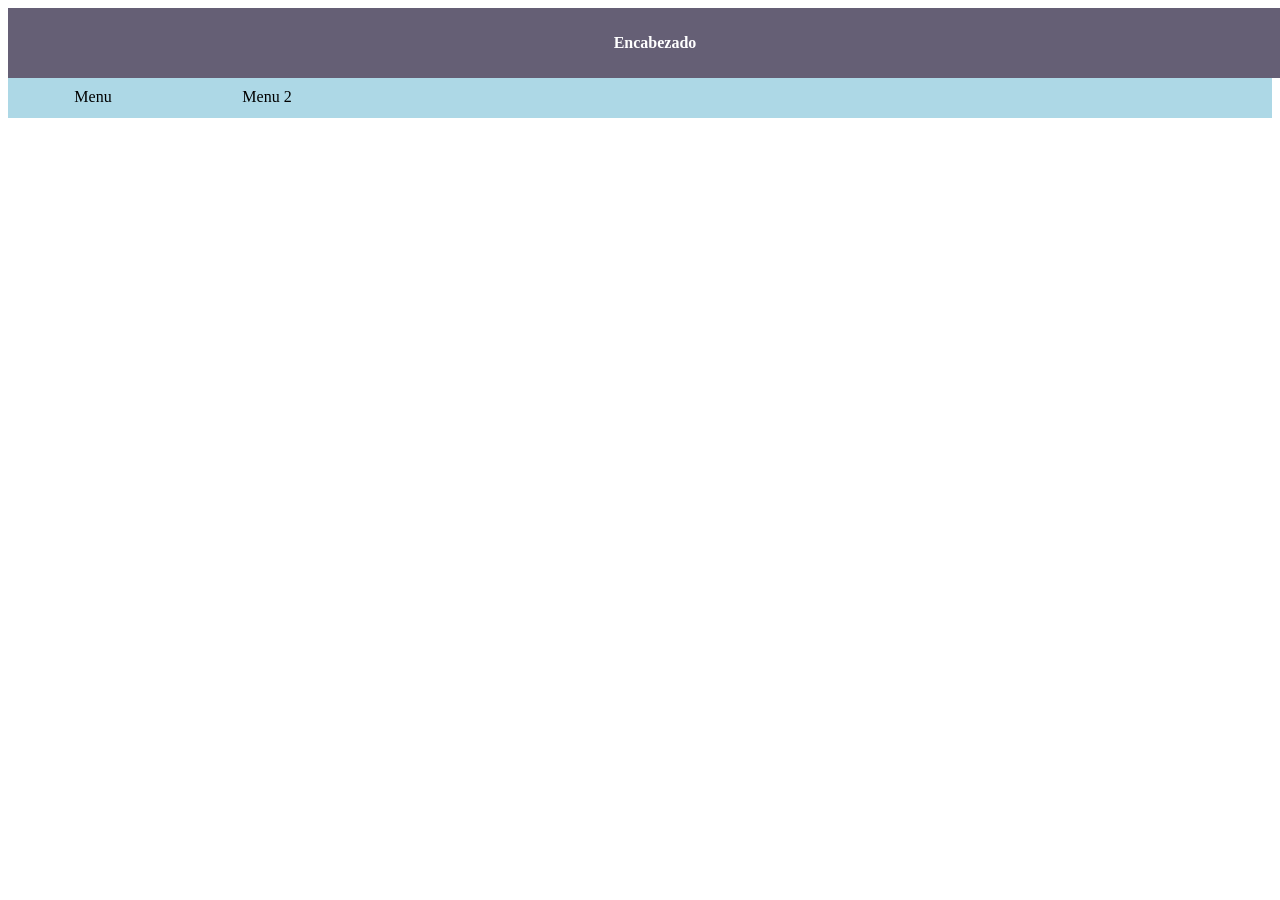
<file: pag1/web con menu.html>
<!DOCTYPE html>
<html lang="es">
<head>
    <meta charset="UTF-8">
    <meta name="viewport" content="width=device-width, initial-scale=1.0">
    <title>Document</title>
    <link rel="stylesheet" href="cssmenu.css">
</head>
<body>
    <header class="">Encabezado</header>
    <nav class="navegacion">
        <ul class="menu">
            <li>Menu
                <ul class="submenu">
                    <li>Submenu 1
                        <ul class="submenu2">
                            <li>Submenu 1.1</li>
                            <li>Submenu 1.2</li>
                        </ul>
                    </li>
                    <li>Submenu 2</li>
                    <li>Submenu 3</li>
                </ul>

            </li>
            <li>
                Menu 2
                <ul class="submenu">
                    <li>Submenu 1
                        <ul class="submenu2">
                            <li>Submenu 1.1</li>
                            <li>Submenu 1.2</li>
                        </ul>

                    </li>
                                            <li>Submenu 2</li>
                    <li>Submenu 3</li>
                </ul>
            </li>

        </ul>
</body>
</html>
</file>
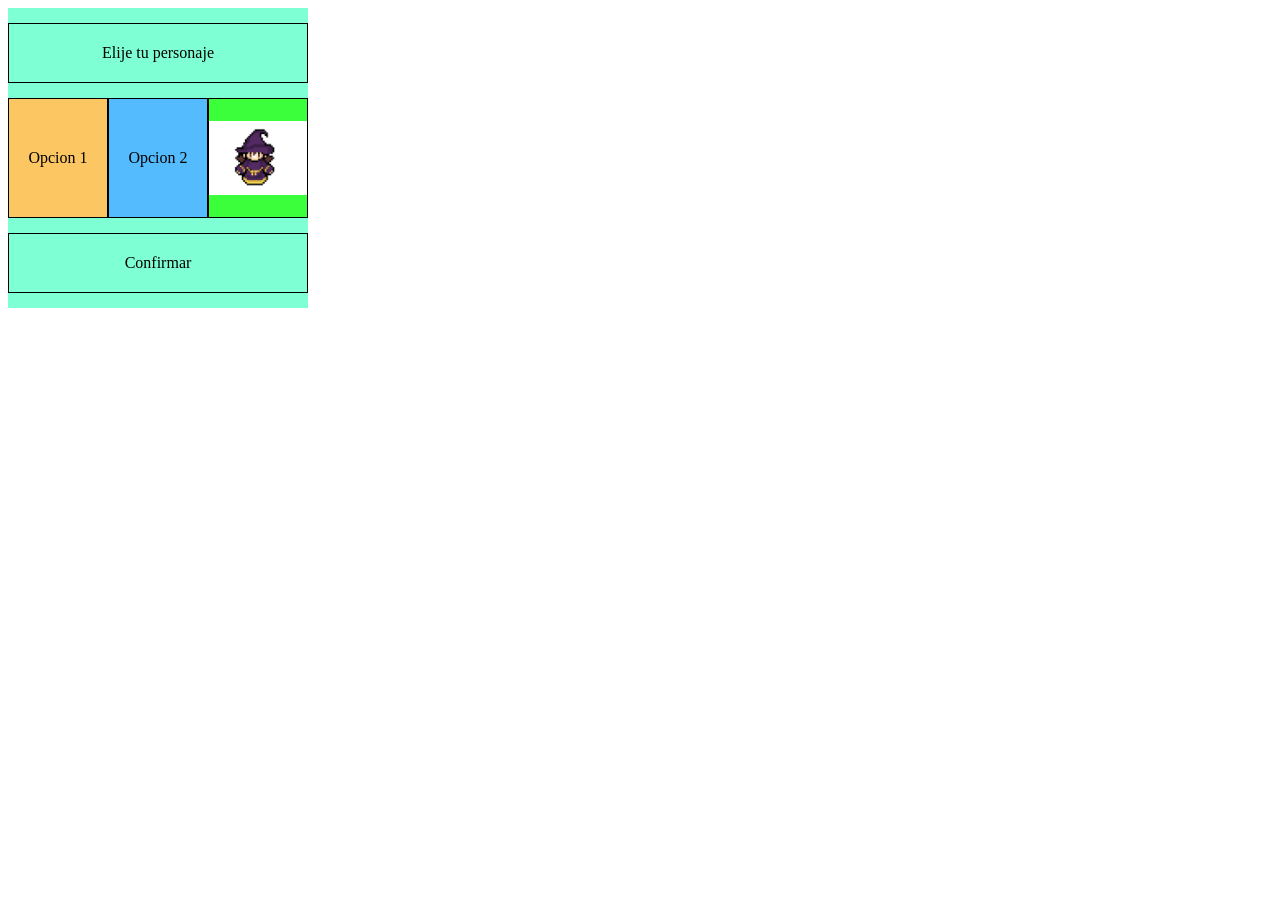
<file: retos/elige/elige.html>
<!DOCTYPE html>
<html lang="en">
<head>
    <meta charset="UTF-8">
    <meta name="viewport" content="width=device-width, initial-scale=1.0">
    <link rel="stylesheet" href="eligecss.css">
    <title>Document</title>
</head>
<body>
    <div class="contgrid">
        <div class="encabezado">Elije tu personaje</div>
        <div class="opcion1">Opcion 1
            <div class="info">
                Clase: Arquero
                Daño: Fisico
                Objeto: Arco 
            </div>
        </div>
        <div class="opcion2">Opcion 2
            <div class="info">
                Clase: Guerrero
                Daño: Fisico
                Objeto: Espada
            </div>
        </div>
        <div class="opcion3">
            <img src="mago.jpeg" alt="mago">
            <div class="info">
                Clase: Mago
                Daño: Mágico
                Objeto: Orbe
            </div>
        </div>
        <div class="boton">Confirmar</div>
    </div>
</body>
</html>
</file>
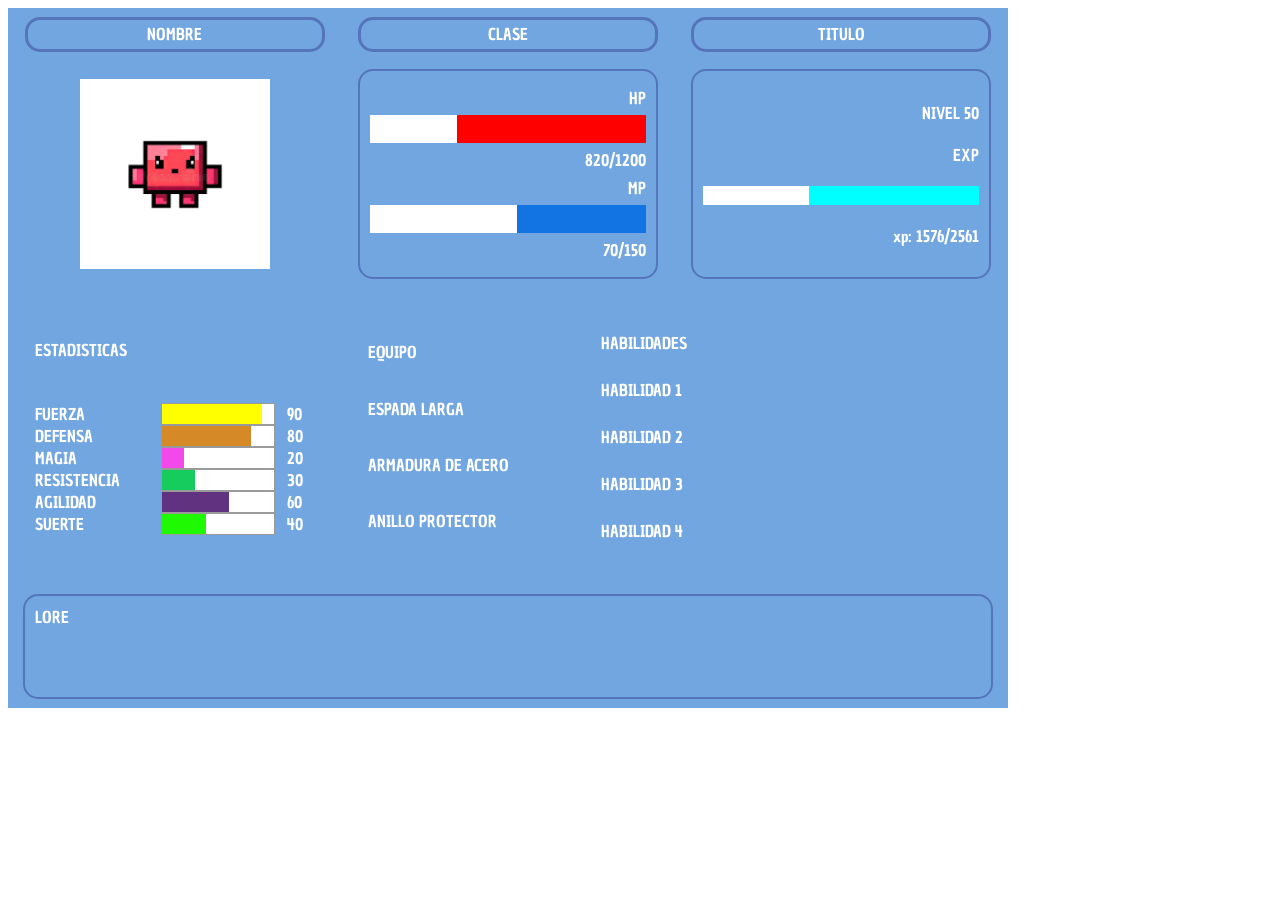
<file: retos/ficha de personaje/ficha.html>
<!DOCTYPE html>
<html lang="en">
<head>
    <meta charset="UTF-8">
    <meta name="viewport" content="width=device-width, initial-scale=1.0">
    <link rel="stylesheet" href="fichacss.css">
   <link rel="preconnect" href="https://fonts.googleapis.com">
    <link rel="preconnect" href="https://fonts.gstatic.com" crossorigin>
    <link href="https://fonts.googleapis.com/css2?family=Chau+Philomene+One:ital@0;1&display=swap" rel="stylesheet">
    <title>Ficha de personaje</title>
</head>
<body>
    <div class="contenedor">
        <div class="fila1">
            <div class="nombre">NOMBRE</div>
            <div class="clase">CLASE</div>
            <div class="titulo">TITULO</div>
        </div>
        <div class="fila2">
            <div class="foto">
                <img src="char.jpg" alt="">
            </div>
            <div class="hpmp">
                <div class="hp">HP</div>
                <div class="hpbarra"></div>
                <div class="hpnum">820/1200</div>
                <div class="mp">MP</div>
                <div class="mpbarra"></div>
                <div class="mpnum">70/150</div>
            </div>
            <div class="xp">
                <div class="lvl1">NIVEL 50</div>
                <div class="xp1">EXP</div>
                <div class="barraxp"></div>
                <div class="xp2">xp: 1576/2561</div>
            </div>
        </div>
            
        <div class="fila3">
            <div class="stat1">
                <div>ESTADISTICAS</div>
                <div class="stat2">
                    <div class="stat3">
                        <div>FUERZA</div>
                        <div>DEFENSA</div>
                        <div>MAGIA</div>
                        <div>RESISTENCIA</div>
                        <div>AGILIDAD</div>
                        <div>SUERTE</div>
                    </div>
                    <div class="stat4">
                        <div class="fuerza"></div>
                        <div class="defensa"></div>
                        <div class="magia"></div>
                        <div class="resistencia"></div>
                        <div class="agilidad"></div>
                        <div class="suerte"></div>
                    </div>
                    <div class="stat5">
                        <div>90</div>
                        <div>80</div>
                        <div>20</div>
                        <div>30</div>
                        <div>60</div>
                        <div>40</div>
                    </div>
                </div>
            </div>
            <div class="equip">
                <div>EQUIPO</div>
                <div class="tooltip" data-tooltip="+35 DAÑO 
                Espada común
                Daño fisico">ESPADA LARGA</div>
                <div class="tooltip" data-tooltip="+20 DEFENSA
                Armadura común
                Defensa fisica">ARMADURA DE ACERO</div>
                <div class="tooltip" data-tooltip="+10 RESISTENCIA
                Anillo común
                Defensa mágica">ANILLO PROTECTOR</div>
            </div>
            <div class="skill">
                <div>HABILIDADES</div>
                <div>HABILIDAD 1</div>
                <div>HABILIDAD 2</div>
                <div>HABILIDAD 3</div>
                <div>HABILIDAD 4</div>
            </div>
        </div>
        <div class="fila4">
            <div class="lore">
                <p>LORE</p>
            </div>
        </div>
    </div>
</body>
</html>
</file>
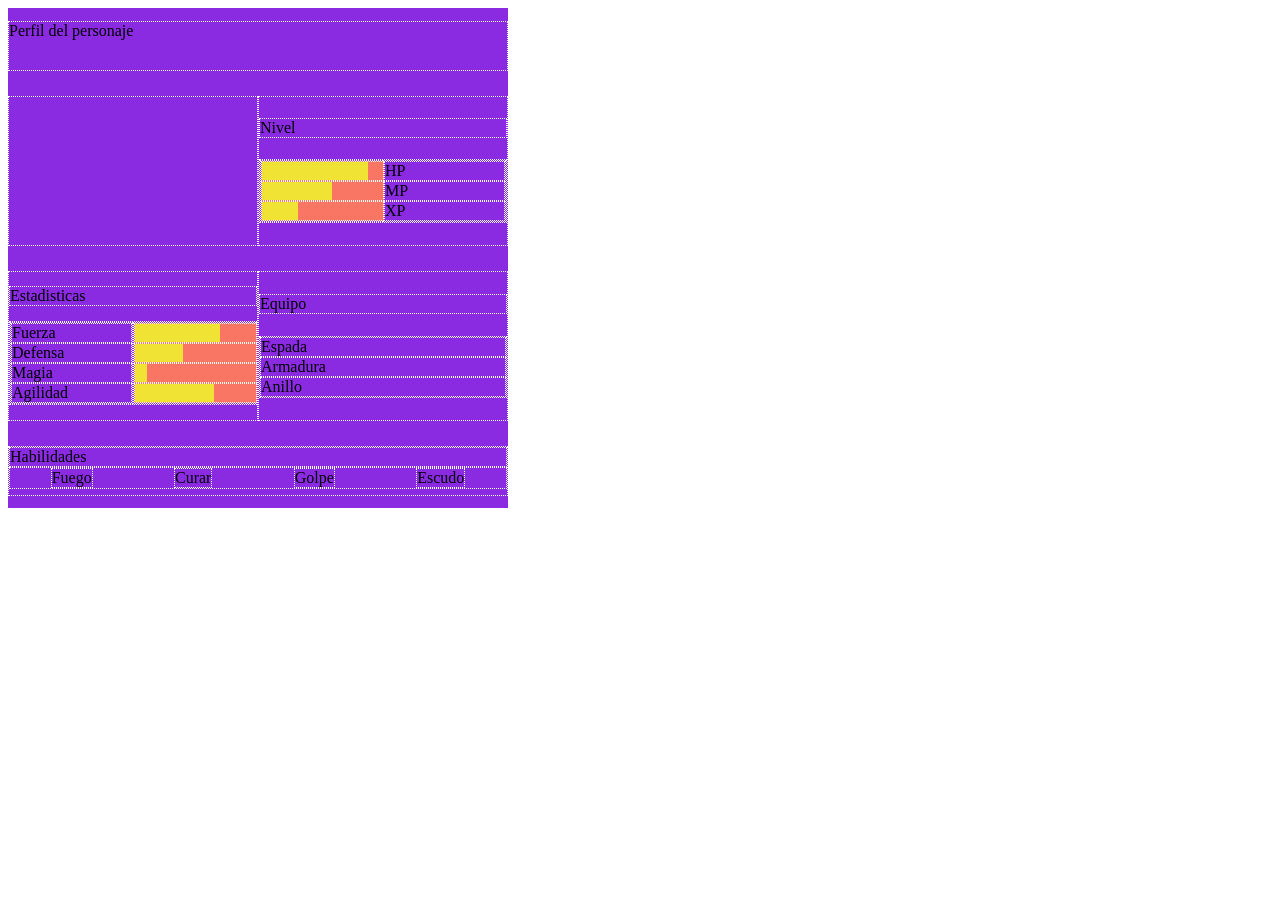
<file: retos/Interfaz/interfaz.html>
<!DOCTYPE html>
<html lang="en">
<head>
    <meta charset="UTF-8">
    <meta name="viewport" content="width=device-width, initial-scale=1.0">
    <link rel="stylesheet" href="interfaz.css">
    <title>Document</title>
</head>
<body>
    <div class="contenedor">
        <div class="perfil">Perfil del personaje</div>
        <div class="imagen"></div>
        <div class="nivel">
            <div class="nnivel">Nivel</div>
            <div class="col1">
                <div class="barra">
                    <div class="bhp tooltip" data-tooltip="175/200"></div>
                    <div class="bmp tooltip" data-tooltip="75/130" ></div>
                    <div class="bxp tooltip" data-tooltip="256/879"></div>
                </div>
                <div class="atr">
                    <div>HP</div>
                    <div>MP</div>
                    <div>XP</div>
                </div>
            </div>
        </div>
        <div class="stats">
            <div>Estadisticas</div>
            <div class="col2">
                <div class="atr">
                    <div>Fuerza</div>
                    <div>Defensa</div>
                    <div>Magia</div>
                    <div>Agilidad</div>
                </div>
                <div class="barra">
                    <div class="bfuerza tooltip" data-tooltip="70"></div>
                    <div class="bdefensa tooltip" data-tooltip="40"></div>
                    <div class="bmagia tooltip" data-tooltip="10"></div>
                    <div class="bagilidad tooltip" data-tooltip="65"></div>
                </div>
            </div>
        </div>      
        <div class="equipo">
            <div>Equipo</div>
            <div class="lista">
                <div>Espada</div>
                <div>Armadura</div>
                <div>Anillo</div>
            </div>
        </div>
            
        <div class="skills">
            <div>Habilidades</div>
            <div class="skill1">
                <div>Fuego</div>
                <div>Curar</div>
                <div>Golpe</div>
                <div>Escudo</div>
            </div>
        </div>
            
    </div>
</body>
</html>
</file>
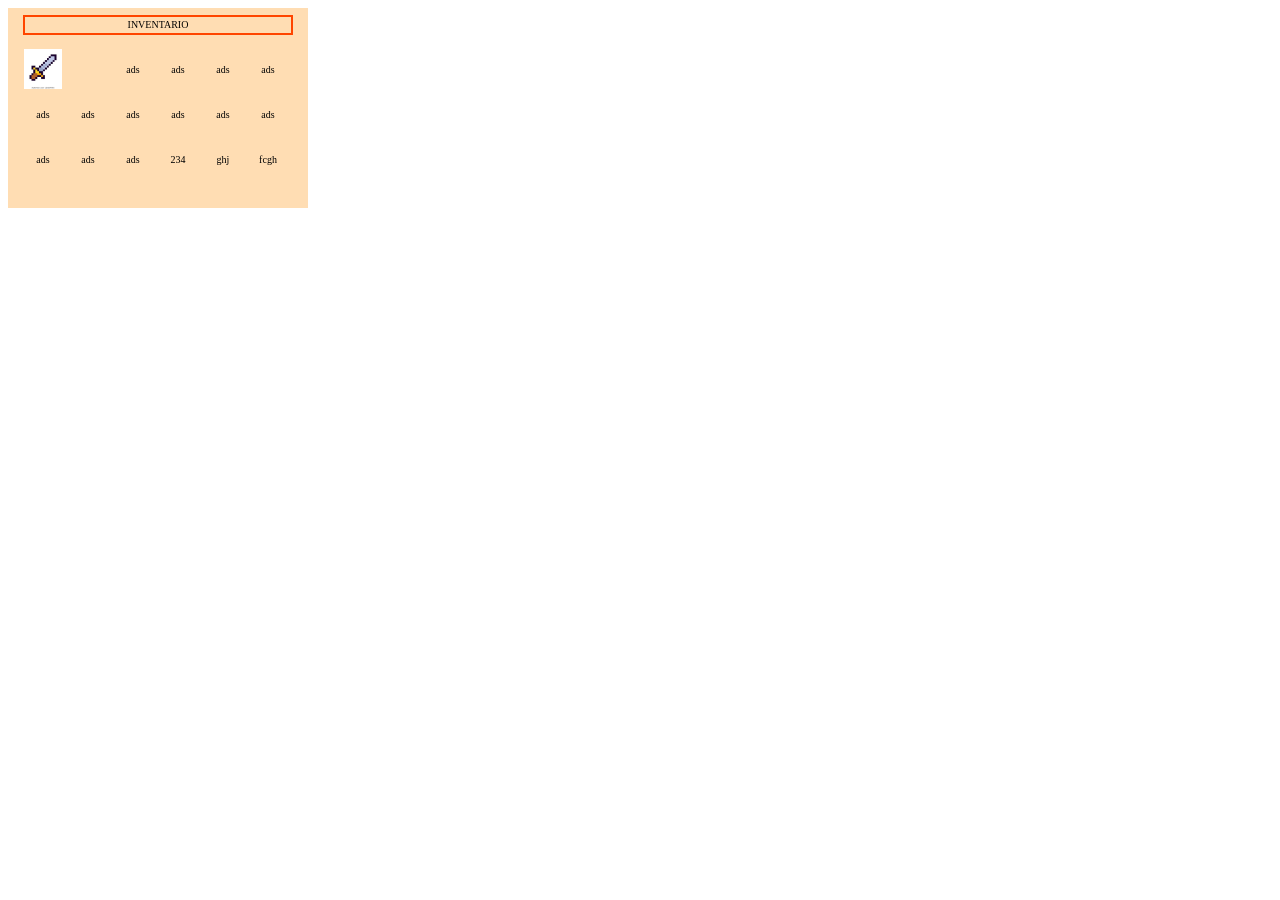
<file: retos/inventario/inventario.html>
<!DOCTYPE html>
<html lang="en">
<head>
    <meta charset="UTF-8">
    <meta name="viewport" content="width=device-width, initial-scale=1.0">
    <link rel="stylesheet" href="inventario.css">
    <title>Document</title>
</head>
<body>
    <div class="inventario">
        <div class="titulo">INVENTARIO</div>
        <div class="col">
            <div class="col1">
                <div class="lista">
                    <img class="imagen" src="espada.jpg" alt="espada comun">
                    <div class="info">Espada común</div>
                </div>
                <div class="lista">
                    <div class="info">Poción</div>
                </div>
                <div class="lista">ads</div>
                <div class="lista">ads</div>
                <div class="lista">ads</div>
                <div class="lista">ads</div>
                <div class="lista">ads</div>
                <div class="lista">ads</div>
                <div class="lista">ads</div>
                <div class="lista">ads</div>
                <div class="lista">ads</div>
                <div class="lista">ads</div>
                <div class="lista">ads</div>
                <div class="lista">ads</div>
                <div class="lista">ads</div>
                <div class="lista">234</div>
                <div class="lista">ghj</div>
                <div class="lista">fcgh</div>
                <div class="lista">fcgh</div>
                <div class="lista">fcgh</div>
                <div class="lista">fcgh</div>
                <div class="lista">fcgh</div>
                <div class="lista">fcgh</div>
                <div class="lista">fcgh</div>
                <div class="lista">fcgh</div>
                <div class="lista">fcgh</div>
                <div class="lista">fcgh</div>                    
            </div>
        </div>
    </div>
</body>
</html>
</file>
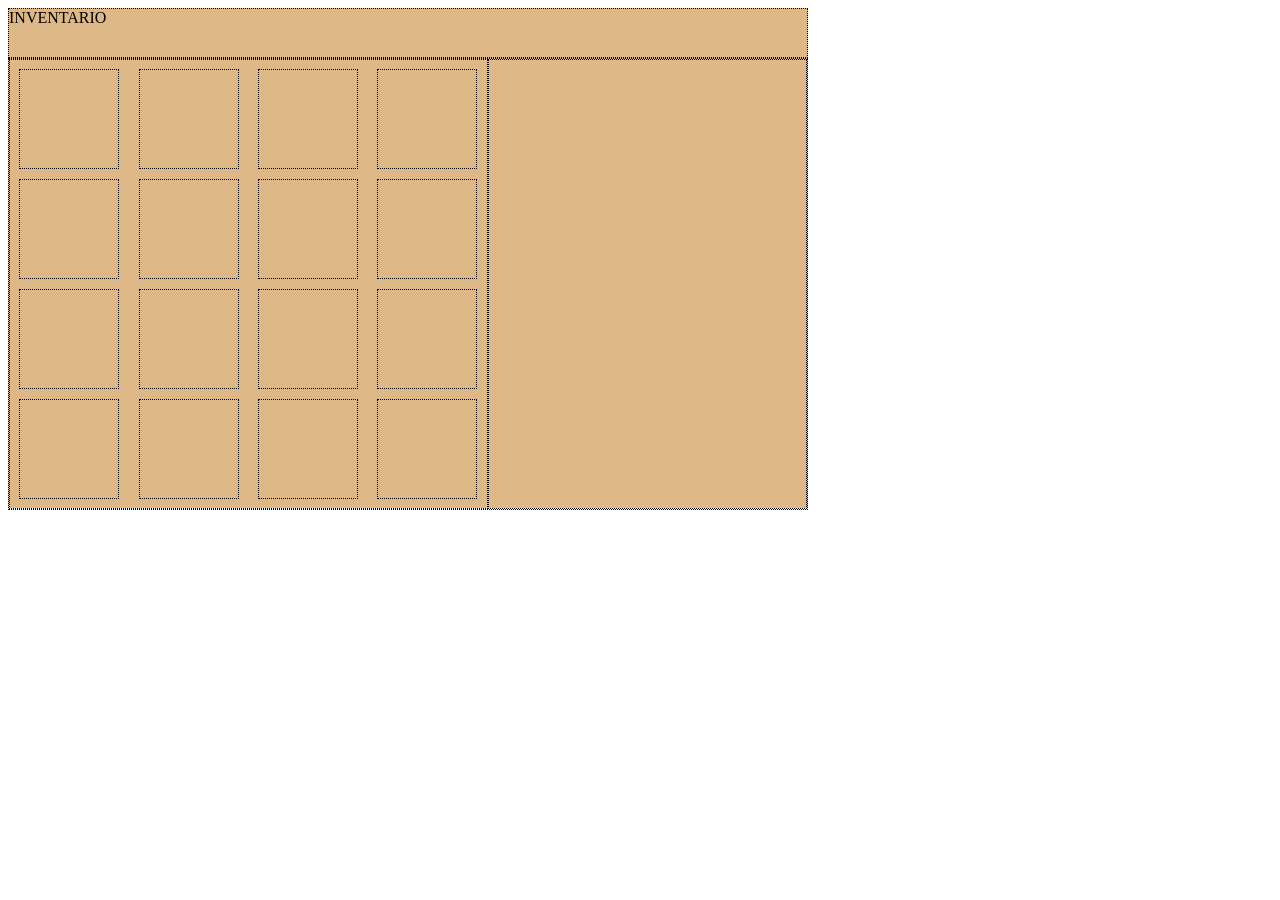
<file: retos/inventario/inventariogrid.html>
<!DOCTYPE html>
<html lang="en">
<head>
    <meta charset="UTF-8">
    <meta name="viewport" content="width=device-width, initial-scale=1.0">
    <link rel="stylesheet" href="inventariogrid.css">
    <title>Grid</title>
</head>
<body>
    <div class="inventario">
        <div class="titulo">INVENTARIO</div>
        <div class="paneles">
            <div class="casillas">
                <div></div>
                <div></div>
                <div></div>
                <div></div>
                <div></div>
                <div></div>
                <div></div>
                <div></div>
                <div></div>
                <div></div>
                <div></div>
                <div></div>
                <div></div>
                <div></div>
                <div></div>
                <div></div>
                <div></div>
                <div></div>
                <div></div>
                <div></div>
                <div></div>
                <div></div>
                <div></div>
                <div></div>
                <div></div>
                <div></div>
                <div></div>
                <div></div>
                <div></div>
                <div></div>
                <div></div>
                <div></div>
                <div></div>
                <div></div>
                <div></div>
                <div></div>
                <div></div>
                <div></div>
            </div>
            <div class="detalles"></div>
        </div>
    </div>
</body>
</html>
</file>
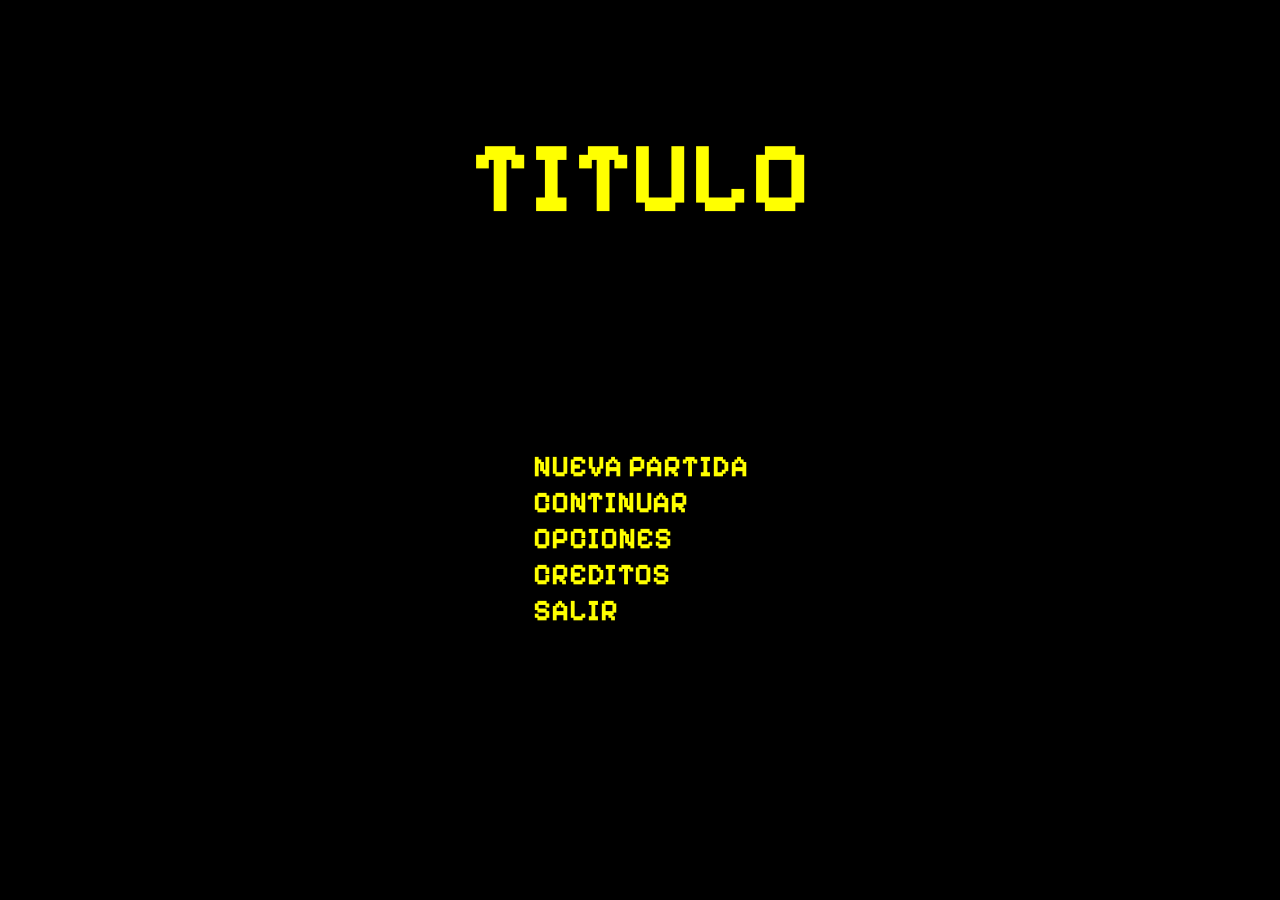
<file: retos/Menu/menu.html>
<!DOCTYPE html>
<html lang="en">
<head>
    <meta charset="UTF-8">
    <meta name="viewport" content="width=device-width, initial-scale=1.0">
    <link rel="stylesheet" href="menugame.css">
    <link rel="preconnect" href="https://fonts.googleapis.com">
    <link rel="preconnect" href="https://fonts.gstatic.com" crossorigin>
    <link href="https://fonts.googleapis.com/css2?family=Pixelify+Sans:wght@400..700&display=swap" rel="stylesheet">
    <title>Menu Retro</title>
</head>
<body>
    <div class="contenedorfila">
        <div class="contenedorcolumna">
            <div class="titulo">TITULO</div> 
            <div class="contenedormenu">
            <div class="menuindividual tooltip" data-tooltip="Empieza una nueva partida">NUEVA PARTIDA</div>
            <div class="menuindividual tooltip" data-tooltip="Carga una partida guardada">CONTINUAR</div>
            <div class="menuindividual tooltip" data-tooltip="Cambia la configuración del juego">OPCIONES</div>
            <div class="menuindividual tooltip" data-tooltip="Muestra los creditos">CREDITOS</div>
            <div class="menuindividual tooltip" data-tooltip="Cerrar el juego">SALIR</div>
            </div>
        </div>
    </div>

</body>
</html>
</file>
<file: pag1/cssmenu.css>
body {
    background-color: white;
}
header {
    background-color: rgb(101, 95, 117);
    display: flex;
    width: 100%;
    height: 40px;
    padding: 15px;
    justify-content: center;
    align-items: center;
    color: white;
    font-weight: bolder;
}
.navegacion {
    display: flex;
    background-color: lightblue;
    width: 100%;
    height: 40px;
}
.menu, .submenu, .submenu2 {
    padding: 0;
    margin: 0;
    list-style: none;
}
.menu li, .submenu li {
    position: relative;   
}
.submenu, .submenu2 {
    display: none;
}
.menu > li:hover > .submenu,
.submenu >li:hover > .submenu2 {
    display: block;
}
.submenu {
    position: absolute;
    top: 100%;
    left: 0;
}
.submenu2 {
    position: absolute;
    top: 0;
    left: 100%;
}

.menu > li {
    display: inline-block;
    
}
.menu li {
    background-color: lightblue;
    padding: 10px;
    white-space: nowrap;
    text-align: center;
    border: none;
    width: 150px; 
}
.menu > li:hover, .submenu > li:hover, .submenu2 > li:hover {
    background-color: rgb(96, 197, 231);
}
</file>
<file: retos/elige/eligecss.css>
.contgrid {
    background-color: aquamarine;
    height: 300px;
    width: 300px;
    display: grid;
    grid-template-columns: repeat(3, 1fr);
    grid-template-rows: 20% 40% 20%;
    align-content: space-evenly;
    grid-template-areas: "encabezado encabezado encabezado"
    "opcion1 opcion2 opcion3"
    "boton boton boton"
    ; 
    
}
.contgrid div {
    border: 1px solid black;
    display: grid;
    place-content: center;
}
.encabezado {
    grid-area: encabezado;
}
.opcion1, .opcion2, .opcion3 {
    position: relative;
    box-sizing: border-box;
    display: grid;
    place-items: center;
}
img {
    object-fit: contain;
    width: 100%;
    
}
.opcion1 {
    grid-area: opcion1;
    background-color: rgb(252, 198, 99);
}
.opcion2 {
    grid-area: opcion2;
    background-color: rgb(85, 187, 255);
    
}
.opcion3 {
    grid-area: opcion3;
    background-color: rgb(60, 255, 60);
    
}
.boton {
    grid-area: boton;
}
.info {
    background-color: black;
    color: white;
    position: absolute;
    inset: 0;
    height: 100%;
    width: 100%;
    opacity: 0;
    font-size: 12px;
    white-space: pre-line;
    transition: opacity 0.25s;
}

.opcion1:hover .info, .opcion2:hover .info, .opcion3:hover .info {
    opacity: 1;
}
</file>
<file: retos/ficha de personaje/fichacss.css>
body {
    font-family: "Chau Philomene One", sans-serif;
    font-weight: 300;
    font-style: normal;
}
.contenedor{
    background-color: rgb(114, 166, 224);
    height: 700px;
    width: 1000px;
    display: flex;
    flex-direction: column;
    justify-content: space-around;
    
    
}
.contenedor div{
    color: white;

}
.fila1 {
    height: 5%;
    display: flex;
    justify-content: space-around;
}
.fila2 {
    height: 30%;
    display: flex;
    justify-content: space-around;
}
.fila3 {
    height: 40%;
    display: flex;
    justify-content: space-around;
}
.fila4{
    height: 15%;
    display: flex;
    justify-content: center;
}
.hpmp {
    display: flex;
    flex-direction: column;
    justify-content: space-evenly;
}
.xp {
    display: flex;
    flex-direction: column;
    justify-content: space-evenly;

}

.stat1 {
    display: flex;
    flex-direction: column;
    justify-content: space-evenly;
}
.stat2 {
    display: flex;
    justify-content: space-between;
}
.stat3, .stat4 {
    width: 40%;
}
.stat5 {
    width: 10%;
}
.stat4 {
    display: flex;
    flex-direction: column;
    align-items: start;
    box-sizing: border-box;
    
}
.fuerza, .defensa, .magia, .resistencia, .agilidad, .suerte {
    flex: 1;
    position: relative;
    background-color: white;
    width: 100%;
    border: 1px rgba(0, 0, 0, 0.397) solid;
}
.fuerza::after, .defensa::after, .magia::after, 
.resistencia::after, .agilidad::after, .suerte::after {
    content: "";
    height: 100%;
    position: absolute;
}

.fuerza::after{
    
    width: 90%;
    background-color: yellow;
    
}
.defensa::after{ 
    width: 80%;
    background-color: rgb(214, 138, 39);
}
.magia::after{
    width: 20%;
    background-color: rgb(243, 72, 234);
}
.resistencia::after{
    width: 30%;
    background-color: rgb(22, 204, 92);
}
.agilidad::after{
    width: 60%;
    background-color: rgb(97, 50, 128);
}
.suerte::after{
    width: 40%;
    background-color: rgb(31, 250, 2);
}
.nombre, .clase, .titulo {
    width: 30%;
    align-content: center;
    text-align: center;
    border: rgb(44, 44, 134, 0.404) 3px solid;
    border-radius: 15px;
    box-sizing: border-box;
}
.foto, .hpmp, .xp {
    width: 30%;
    display: flex;
    align-items: center;
    padding: 10px;
    box-sizing: border-box;
}
.hpmp, .xp {
    
    border: rgb(44, 44, 134, 0.404) 2px solid;
    border-radius: 15px;
    align-items: end;
    padding: 10px;
    
}

.hpbarra, .mpbarra{
    background-color: white;
    width: 100%;
    height: 15%;
    position: relative;
}
.hpbarra::after, .mpbarra::after {
    position: absolute;
    right: 0;
    content: "";
    height: 100%;
}
.hpbarra::after{
    background-color: red;
    width: calc((82/120)*100%);
}
.mpbarra::after{
    background-color: rgb(18, 115, 226);
    width: calc((7/15)*100%);
}
.foto img {
    width: 100%;
    height: 100%;
    object-fit: contain;
}

.barraxp {
    background-color: white;
    position: relative;
    width: 100%;
    height: 10%;
}
.barraxp::after {
    content: "";
    position: absolute;
    height: 100%;
    right: 0;
    width: calc((1576/2561)*100%);
    background-color: aqua;
   
}
.stat1 {
    width: 30%;
    
    padding: 0 10px;
    box-sizing: border-box;
}
.equip{
    display: flex;
    flex-direction: column;
    justify-content: space-evenly;
    width: 20%;
    padding: 10px;
    box-sizing: border-box;
}
.equip div {
    width: max-content;
}
.tooltip {
    position: relative;
}
.tooltip::after {
    position: absolute;
    content: attr(data-tooltip);
    left: 0;
    top: 100%;
    width: max-content;
    height: auto;
    background-color: black;
    border-radius: 5px;
    padding: 2px;
    pointer-events: none;
    opacity: 0;
    transition: opacity 0.25s, transform 0.8s;
    transform: translate(0);
    white-space: pre-line;
    z-index: 1;
}
.tooltip:hover::after{
    opacity: 1;
    transform: translateX(150px);
}
.skill {
    width: 40%;
    display: flex;
    flex-direction: column;
    justify-content: space-evenly;
    
    padding: 10px;
    box-sizing: border-box;
}
.lore {
    width: 97%;
    border: rgb(44, 44, 134, 0.404) 2px solid;
    border-radius: 15px;
    padding: 10px;
    box-sizing: border-box;
}
.lore p {
    margin: auto;
}
</file>
<file: retos/Interfaz/interfaz.css>
.contenedor {
    background-color: blueviolet;
    width: 500px;
    height: 500px;
    display: grid;
    grid-template-columns: repeat(2, 1fr);
    grid-template-rows: 10% 30% 30% 10%;
    grid-template-areas: "perfil perfil"
    "imagen nivel"
    "stats equipo"
    "skills skills";
    align-content: space-around;
}
.contenedor div {
    border: 1px white dotted;
}
/* grid areas */
.perfil {
    grid-area: perfil;
}
.imagen {
    grid-area: imagen;
}
.nivel {
    grid-area: nivel;
}
.stats {
    grid-area: stats;
}
.equipo {
    grid-area: equipo;
}
.skills {
    grid-area: skills;
}
/*columnas y filas*/
.nivel, .stats, .equipo, .skills {
    display: flex;
    flex-direction: column;
}

.col1, .col2, .skill1  {
    display: flex;
}

/* distribución*/
.col1>div, .col2>div {
width: 50%;
}
.skill1 {
    justify-content: space-around;
}
.nivel, .equipo, .stats {
    justify-content: space-evenly;
}
/*Barras*/
.bhp, .bmp, .bxp, .bfuerza, .bdefensa, .bmagia, .bagilidad{
    width: 100%;
    height: 1lh;
    background-color: rgb(250, 118, 100);
    position: relative;
}
.bhp::after, .bmp::after, .bxp::after, .bfuerza::after, .bdefensa::after, .bmagia::after, .bagilidad::after{
    position: absolute;
    left: 0;
    height: 1lh;
    content: "";
    background-color: rgb(240, 227, 52);
    z-index: 1;
}
.bhp::after {
    width: calc((175/200)*100%);
}
.bmp::after {
    width: calc((75/130)*100%);
}
.bfuerza::after{
    width: calc((70/100)*100%);
}
.bdefensa::after {
    width: calc((40/100)*100%);
}
.bmagia::after {
    width: calc((10/100)*100%);
}
.bagilidad::after {
    width: calc((65/100)*100%);
}
.bxp::after {
    width: calc((265/879)*100%);
}
/*Tooltips*/
.tooltip {
    position: relative;
}
.tooltip::before {
    position: absolute;
    width: 60px;
    left: 0;
    content: attr(data-tooltip);
    z-index: 2;
    opacity: 0;
    transition: opacity 0.25s ease, left 0.7s ease;
    color: rgb(0, 0, 0);
    border-radius: 5px;
    text-align: end;

}
.tooltip:hover::before{
    opacity: 1;
    left: 50%;
}
</file>
<file: retos/inventario/inventario.css>
.inventario {
    display: flex;
    flex-direction: column;
    width: 300px;
    height: 200px;
    background-color: rgb(255, 221, 179);
    font-size: 10px;
    align-items: center;
    justify-content: space-evenly;
}
.inventario div {
    box-sizing: border-box;
    
}

.titulo {
    display: flex;
    height: 10%;
    width: 90%;
    align-items: center;
    justify-content: center;
    border: 2px solid orangered;    
}
.col{
    display: flex;
    height: 80%;
    width: 100%;
    justify-content: center;
    align-items: center;
}

.col1 {
    display: flex;
    flex-wrap: wrap;
    width: 90%;
    height: 90%;
    overflow: auto;
    gap: 5px;    

}
.lista {
    display: flex;
    justify-content: center;
    align-items: center;
    width: 40px;
    height: 40px;
    position: relative;
}
.lista img {
    width: 100%;
    height: 100%;
    object-fit: contain;
}
.info {
    position: absolute;
    inset: 0;
    height: 100%;
    width: 100%;
    background-color: black;
    color: white;
    object-fit: cover;
    display: flex;
    justify-content: center;
    align-items: center;
    text-align: center;
    opacity: 0;
}
.lista:active .info {
    opacity: 1;
}
</file>
<file: retos/inventario/inventariogrid.css>
.inventario {
    background-color: burlywood;
    height: 500px;
    width: 800px;
    display: grid;
    grid-template-columns: 1fr;
    grid-template-rows: 1fr 9fr;
}
.inventario div {
    border: 1px black dotted;
}
.paneles {
    width: auto;
    display: grid;
    grid-template-columns: 3fr 2fr;
    grid-template-rows: 1fr;
    height: 100%;
    overflow: auto;
}
.casillas {
    display: grid;
    grid-template-columns: repeat(4, 100px);
    grid-auto-rows: 100px;
    overflow: auto;
    justify-content: space-evenly;
    align-content: center;
    gap: 10px;
}
</file>
<file: retos/Menu/menugame.css>
body {
    background-color: black;
    position: relative;
}
.contenedorfila{
    display: flex;
    flex-direction: row;
    justify-content: center;
    min-height: 80vh;
    
}
.contenedorcolumna {
    display: flex;
    flex-direction: column;
    font-family: "Pixelify Sans", sans-serif;
    font-optical-sizing: auto;
    font-weight: bold;
    font-style: normal;
    color:yellow;
    
}

.titulo {
    font-size: 100px;
    padding: 10px;
    margin: auto;
}
.contenedormenu{
    
    margin: auto;
}
.menuindividual {
    font-size: 30px;
    padding: 0;
    cursor: pointer;
}

.menuindividual:hover {
    color: white;
}

.tooltip {
  position: relative;
}
.tooltip::after {
    content: attr(data-tooltip);
    position: absolute;
    left: 110%;
    bottom: 0;
    transform: translateY(-50%);
    color: white;
    font-size: 15px;
    white-space: nowrap;
    opacity: 0;
    transition: opacity 0.2s;
    pointer-events: none;
}

.tooltip:hover::after {
  opacity: 1;
  
}
.tooltip::before {
    content: "▸";
    font-size: 30px;
    color: white;
    position: absolute;
    right: 100%;
    transform: translateX(-50%);
    bottom: 0;
    opacity: 0;
    pointer-events: none;
}
.tooltip:hover::before {
    opacity: 1;
}
</file>
